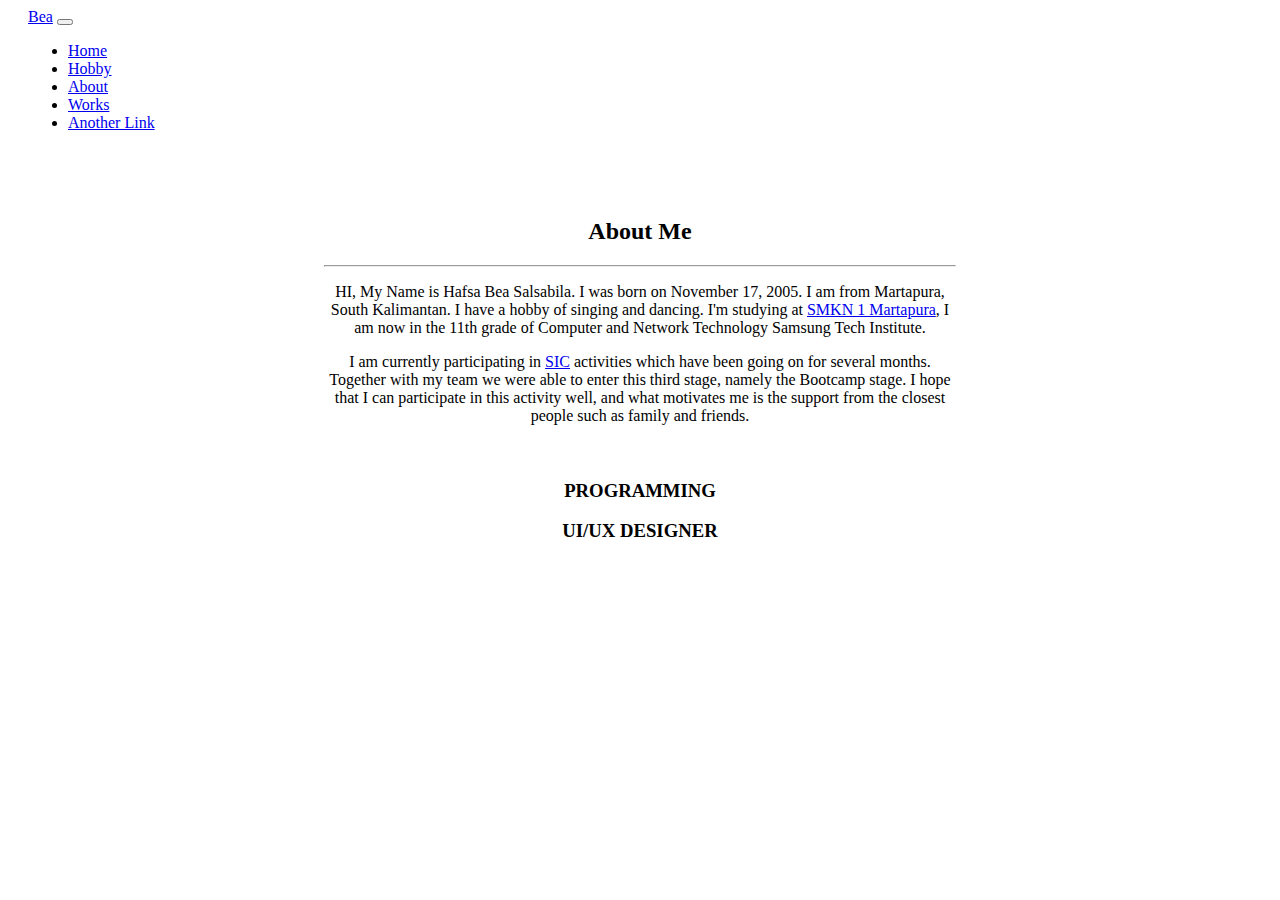
<file: about.html>
<!DOCTYPE html>
<!DOCTYPE html>
<html>
<head>
	<meta charset="utf-8">
	<title>About</title>
	<link rel="stylesheet" href="about.css">
	<link href="https://cdn.jsdelivr.net/npm/bootstrap@5.1.0/dist/css/bootstrap.min.css" rel="stylesheet" integrity="sha384-KyZXEAg3QhqLMpG8r+8fhAXLRk2vvoC2f3B09zVXn8CA5QIVfZOJ3BCsw2P0p/We" crossorigin="anonymous">
</head>
<body>
	<nav class="navbar navbar-dark bg-dark">
  <div class="container-fluid">
    <a class="navbar-brand" href="#">Bea</a>
    <button class="navbar-toggler" type="button" data-bs-toggle="collapse" data-bs-target="#navbarNav" aria-controls="navbarNav" aria-expanded="false" aria-label="Toggle navigation">
      <span class="navbar-toggler-icon"></span>
    </button>
    <div class="collapse navbar-collapse" id="navbarNav">
      <ul class="navbar-nav">
        <li class="nav-item">
          <a class="nav-link" aria-current="page" href="#">Home</a>
        </li>
        <li class="nav-item">
          <a class="nav-link" href="hobby.html">Hobby</a>
        </li>
        <li class="nav-item">
          <a class="nav-link active" href="about.html">About</a>
        </li>
        <li class="nav-item">
          <a class="nav-link" href="works.html">Works</a>
        </li>
        <li class="nav-item">
          <a class="nav-link" href="https://skilvul.com">Another Link</a>
        </li>
      </ul>
    </div>
  </div>
</nav>
		<div>
		<div class="about">
			<h2>About Me</h2>
			<hr>
			<p>HI, My Name is Hafsa Bea Salsabila. I was born on November 17, 2005. I am from Martapura, South Kalimantan. I have a hobby of singing and dancing. I'm studying at <a href="https://smkn1martapura.sch.id/">SMKN 1 Martapura</a>, I am now in the 11th grade of Computer and Network Technology Samsung Tech Institute.</p>
	    	<p>I am currently participating in <a href="https://www.samsung.com/id/news/corporate-news/pelatihan-coding-samsung-innovation-campus-cetak-generasi-inovatif/">SIC</a> activities which have been going on for several months. Together with my team we were able to enter this third stage, namely the Bootcamp stage. I hope that I can participate in this activity well, and what motivates me is the support from the closest people such as family and friends.</p>
		</div>
		<div>
			<div class="row">
				<div class="work">
			  		<h3>PROGRAMMING</h3>
			 	</div>
			 	<div class="work">
			  		<h3>UI/UX DESIGNER</h3>
		   		</div>
    		</div>
			<script src="https://cdn.jsdelivr.net/npm/bootstrap@5.1.0/dist/js/bootstrap.bundle.min.js" integrity="sha384-U1DAWAznBHeqEIlVSCgzq+c9gqGAJn5c/t99JyeKa9xxaYpSvHU5awsuZVVFIhvj" crossorigin="anonymous"></script>
</body>
</html>
</file>
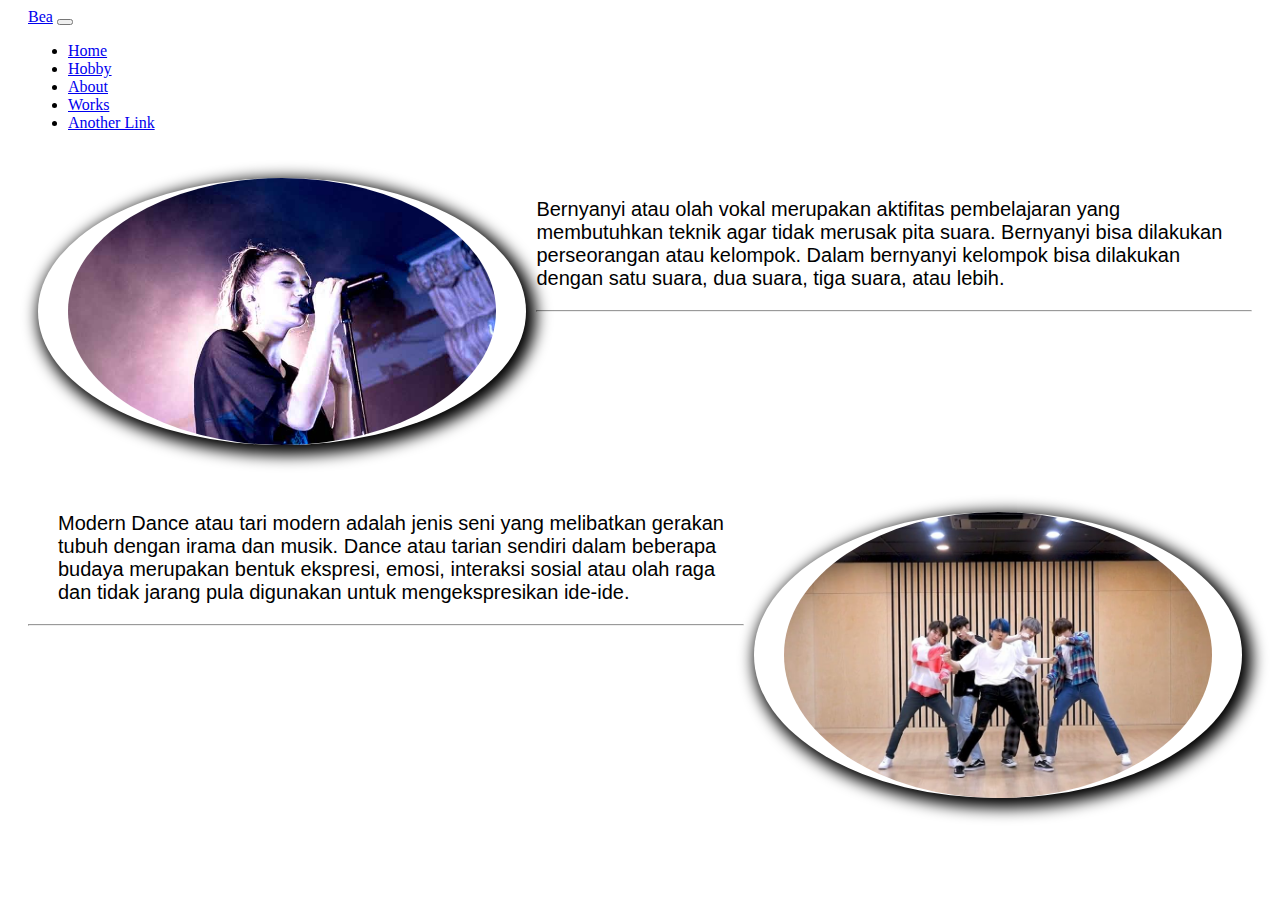
<file: hobby.html>
<!DOCTYPE html>
<!DOCTYPE html>
<html>
<head>
	<meta charset="utf-8">
	<meta name="viewport" content="width=device-width, initial-scale=1.0" />
	<title>Hafsa Bea Salsabila</title>
	<link rel="stylesheet" href="hobby.css">
	<link rel="stylesheet" href="https://cdnjs.cloudflare.com/ajax/libs/font-awesome/5.15.4/css/all.min.css">
	<link href="https://cdn.jsdelivr.net/npm/bootstrap@5.1.0/dist/css/bootstrap.min.css" rel="stylesheet" integrity="sha384-KyZXEAg3QhqLMpG8r+8fhAXLRk2vvoC2f3B09zVXn8CA5QIVfZOJ3BCsw2P0p/We" crossorigin="anonymous">
</head>
<body>
	<nav class="navbar navbar-dark bg-dark">
	<div class="container-fluid">
		<a class="navbar-brand" href="#">Bea</a>
		<button class="navbar-toggler" type="button" data-bs-toggle="collapse" data-bs-target="#navbarNav" aria-controls="navbarNav" aria-expanded="false" aria-label="Toggle navigation">
		  <span class="navbar-toggler-icon"></span>
		</button>
		<div class="collapse navbar-collapse" id="navbarNav">
		  <ul class="navbar-nav">
			<li class="nav-item">
			  <a class="nav-link" aria-current="page" href="index.html">Home</a>
			</li>
			<li class="nav-item">
			  <a class="nav-link active" href="hobby.html">Hobby</a>
			</li>
			<li class="nav-item">
			  <a class="nav-link" href="about.html">About</a>
			</li>
			<li class="nav-item">
			  <a class="nav-link" href="works.html">Works</a>
			</li>
			<li class="nav-item">
			  <a class="nav-link" href="https://skilvul.com">Another Link</a>
			</li>
		  </ul>
		</div>
	</div>
</nav>
	<div class="image1">
		<img src="Manfaat-Bernyanyi.jpg">
		<p>Bernyanyi atau olah vokal merupakan aktifitas pembelajaran yang membutuhkan teknik agar tidak merusak pita suara. Bernyanyi bisa dilakukan perseorangan atau kelompok. Dalam bernyanyi kelompok bisa dilakukan dengan satu suara, dua suara, tiga suara, atau lebih.</p>
		<hr>
  	</div>
  	<br>
  	<br>
  	<br>
  	<br>
  	<br>
  	<br>
	<br>
	<br>
	<br>
  	<div class="image2">
		<img src="TXT-Dance.jpeg">
    		<p>Modern Dance atau tari modern adalah jenis seni yang melibatkan gerakan tubuh dengan irama dan musik. Dance atau tarian sendiri dalam beberapa budaya merupakan bentuk ekspresi, emosi, 
			interaksi sosial atau olah raga dan tidak jarang pula digunakan untuk mengekspresikan ide-ide.</p>
    	<hr>
  	</div>
	<script src="https://cdn.jsdelivr.net/npm/bootstrap@5.1.0/dist/js/bootstrap.bundle.min.js" integrity="sha384-U1DAWAznBHeqEIlVSCgzq+c9gqGAJn5c/t99JyeKa9xxaYpSvHU5awsuZVVFIhvj" crossorigin="anonymous"></script>
</body>
</html>
</file>
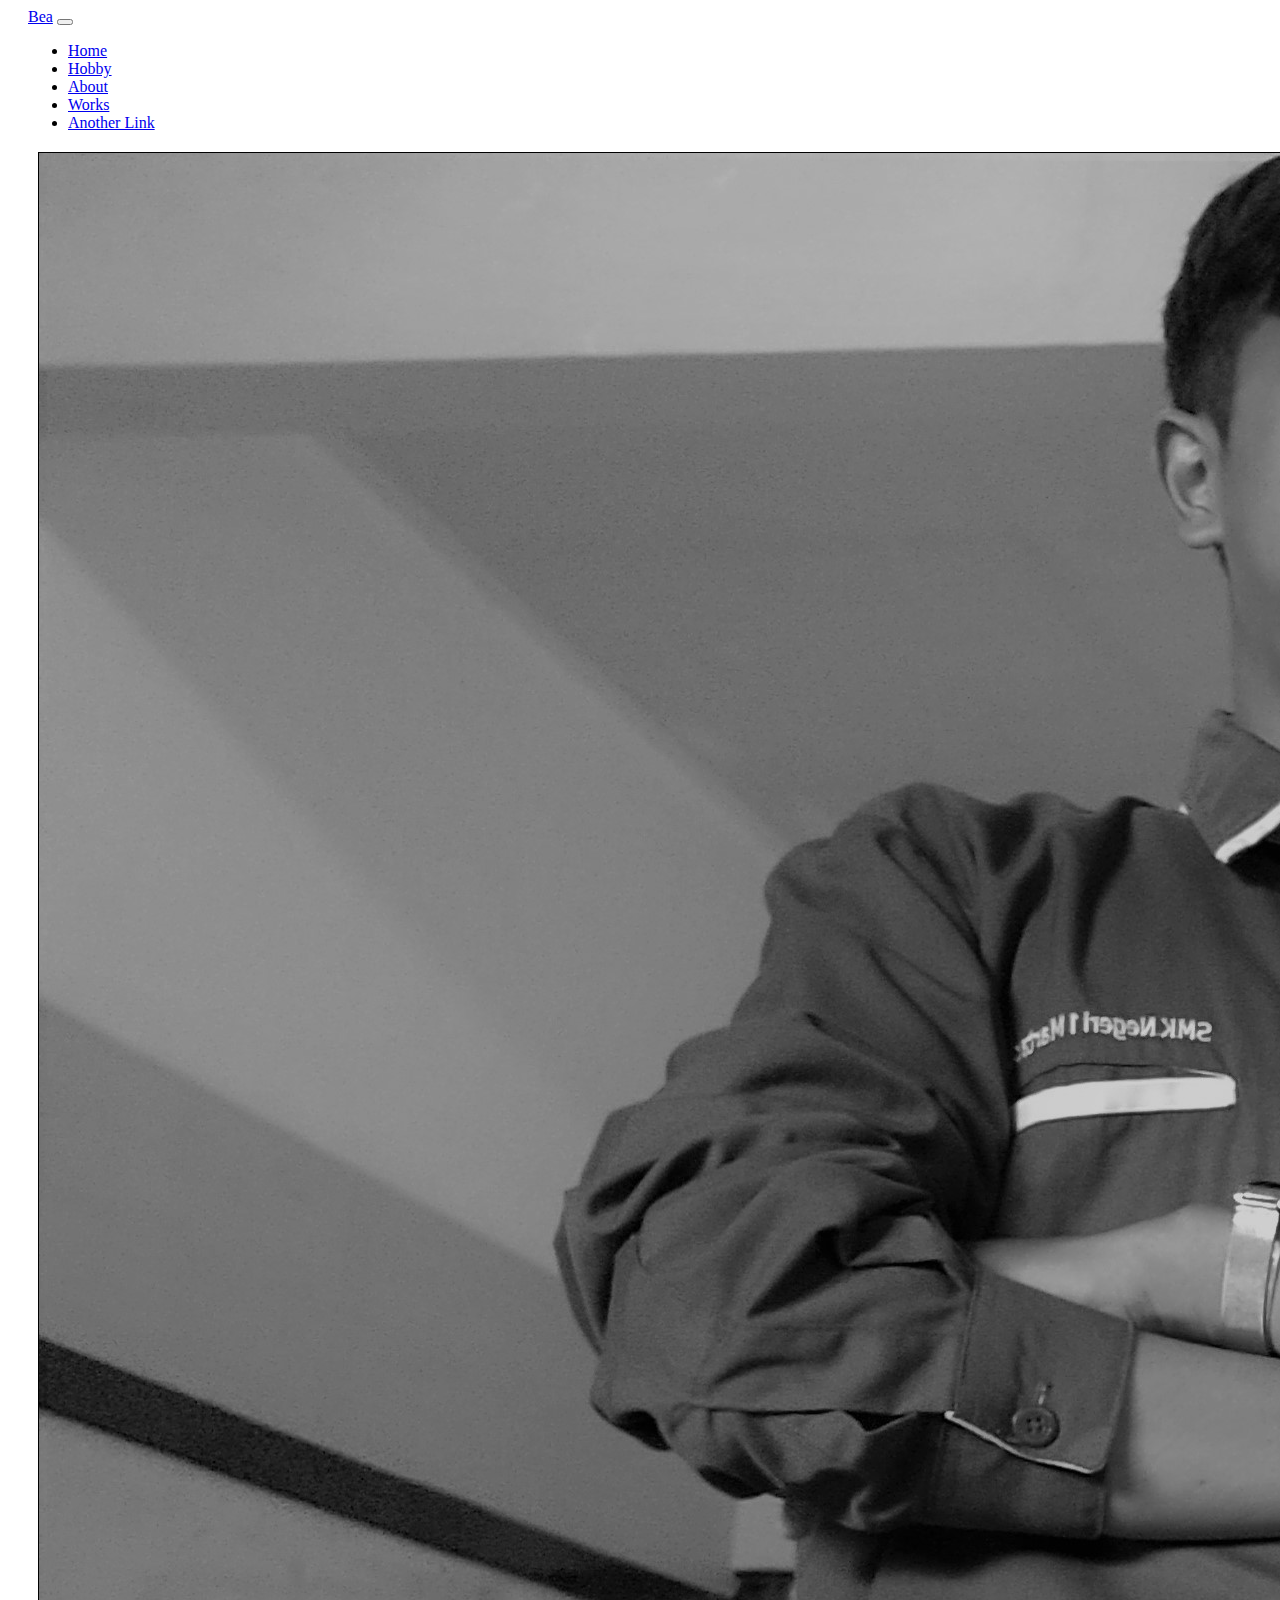
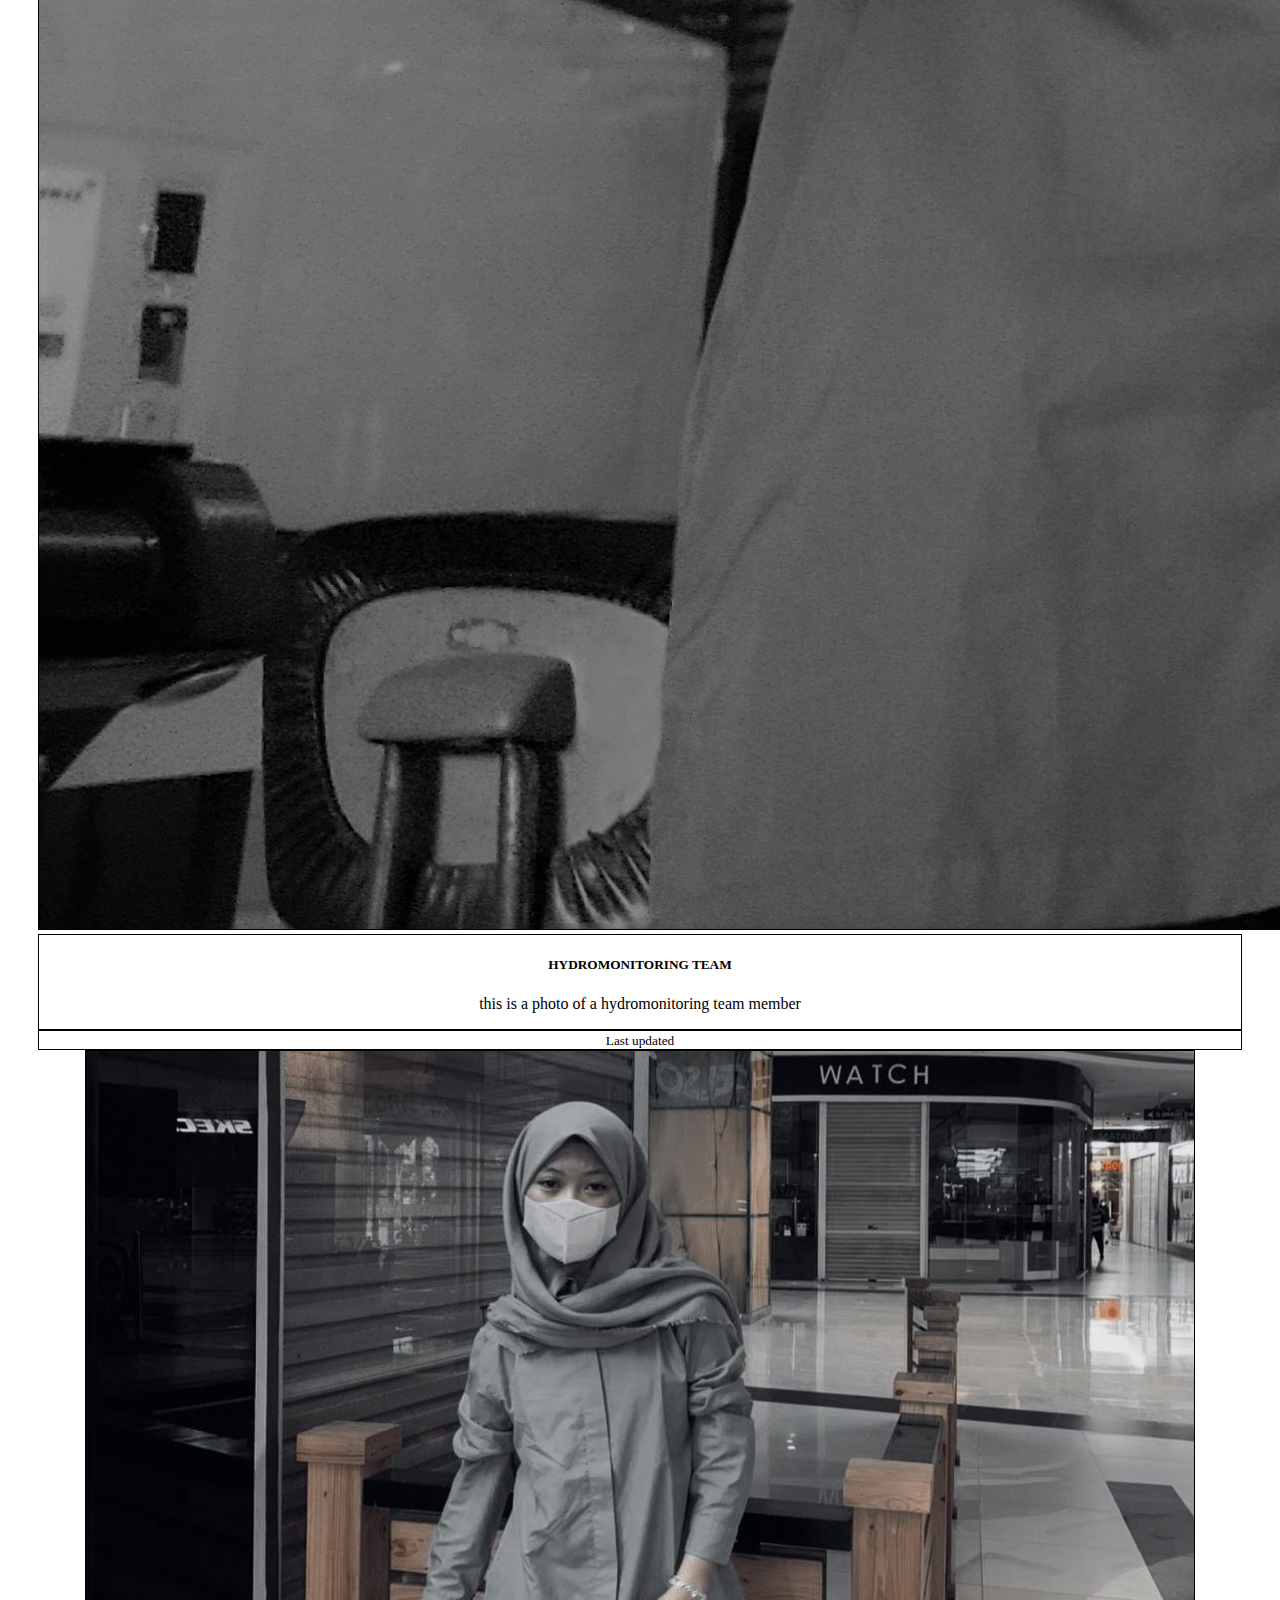
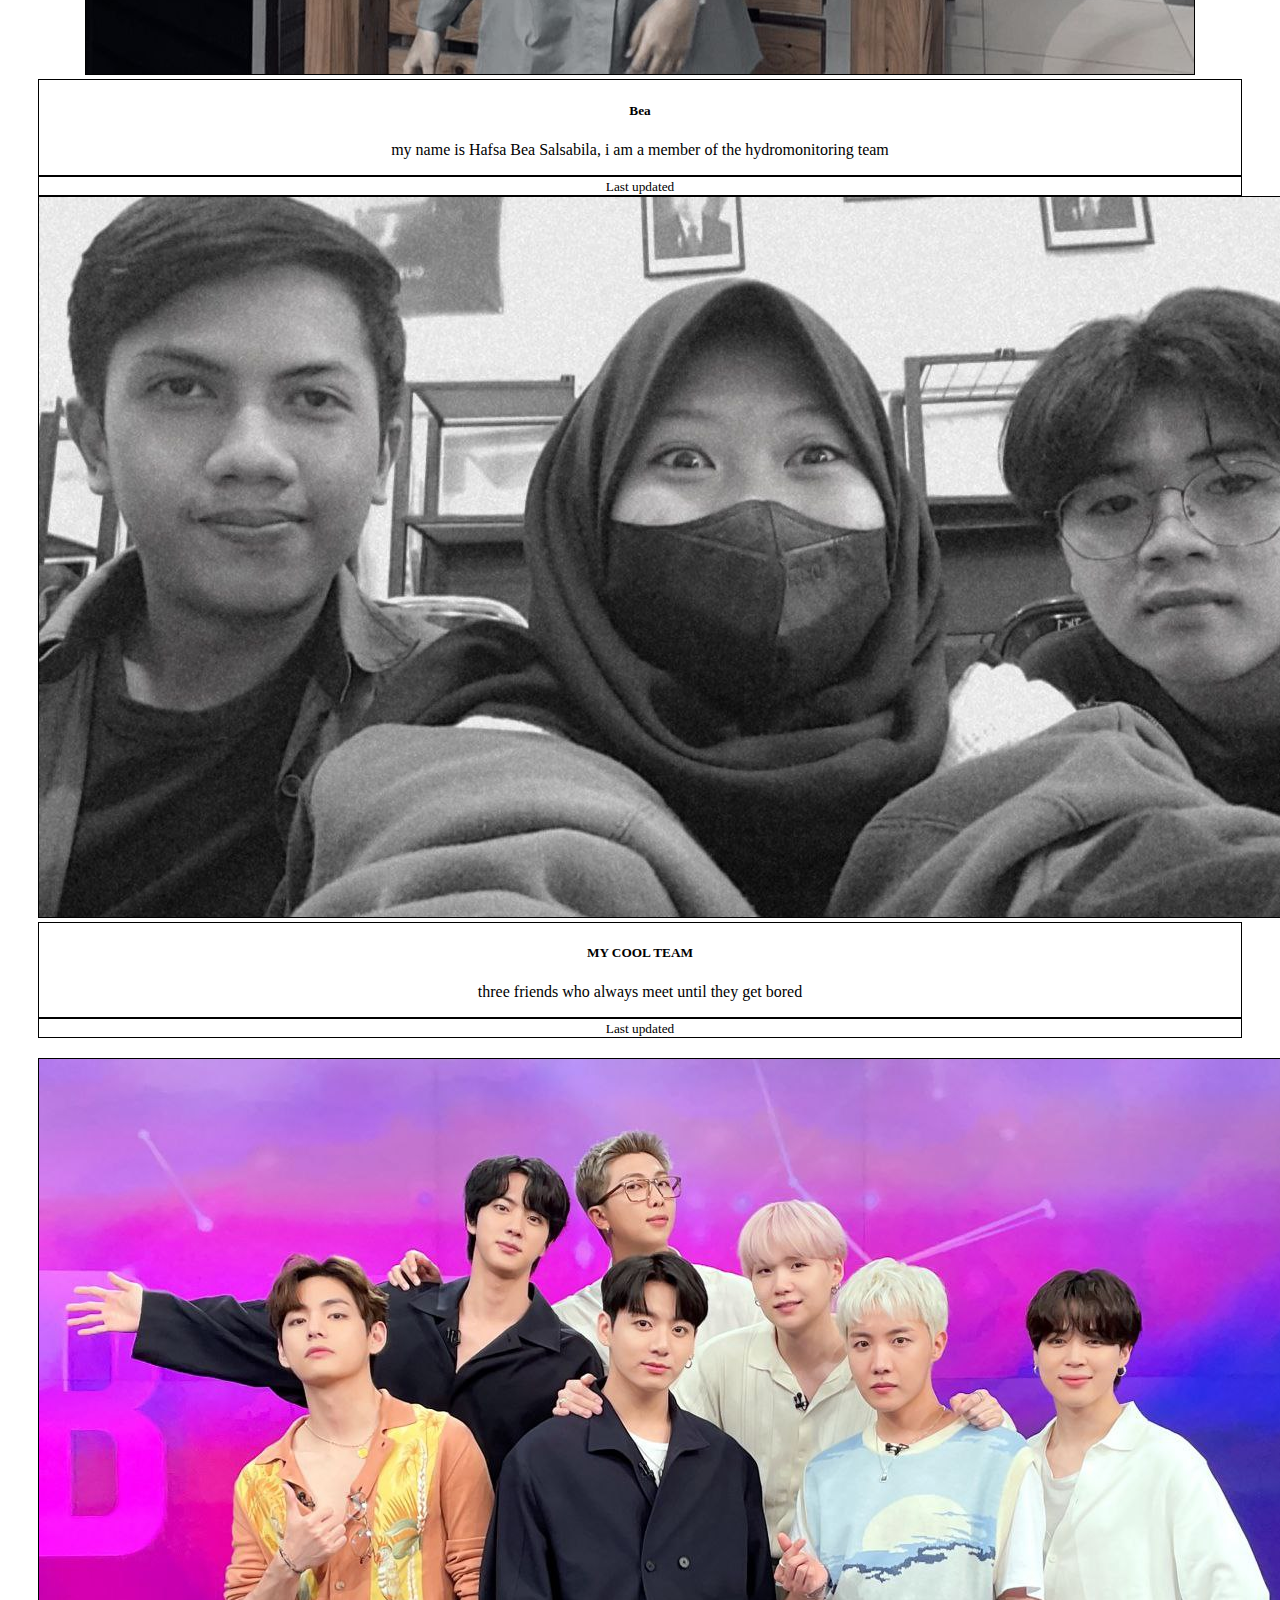
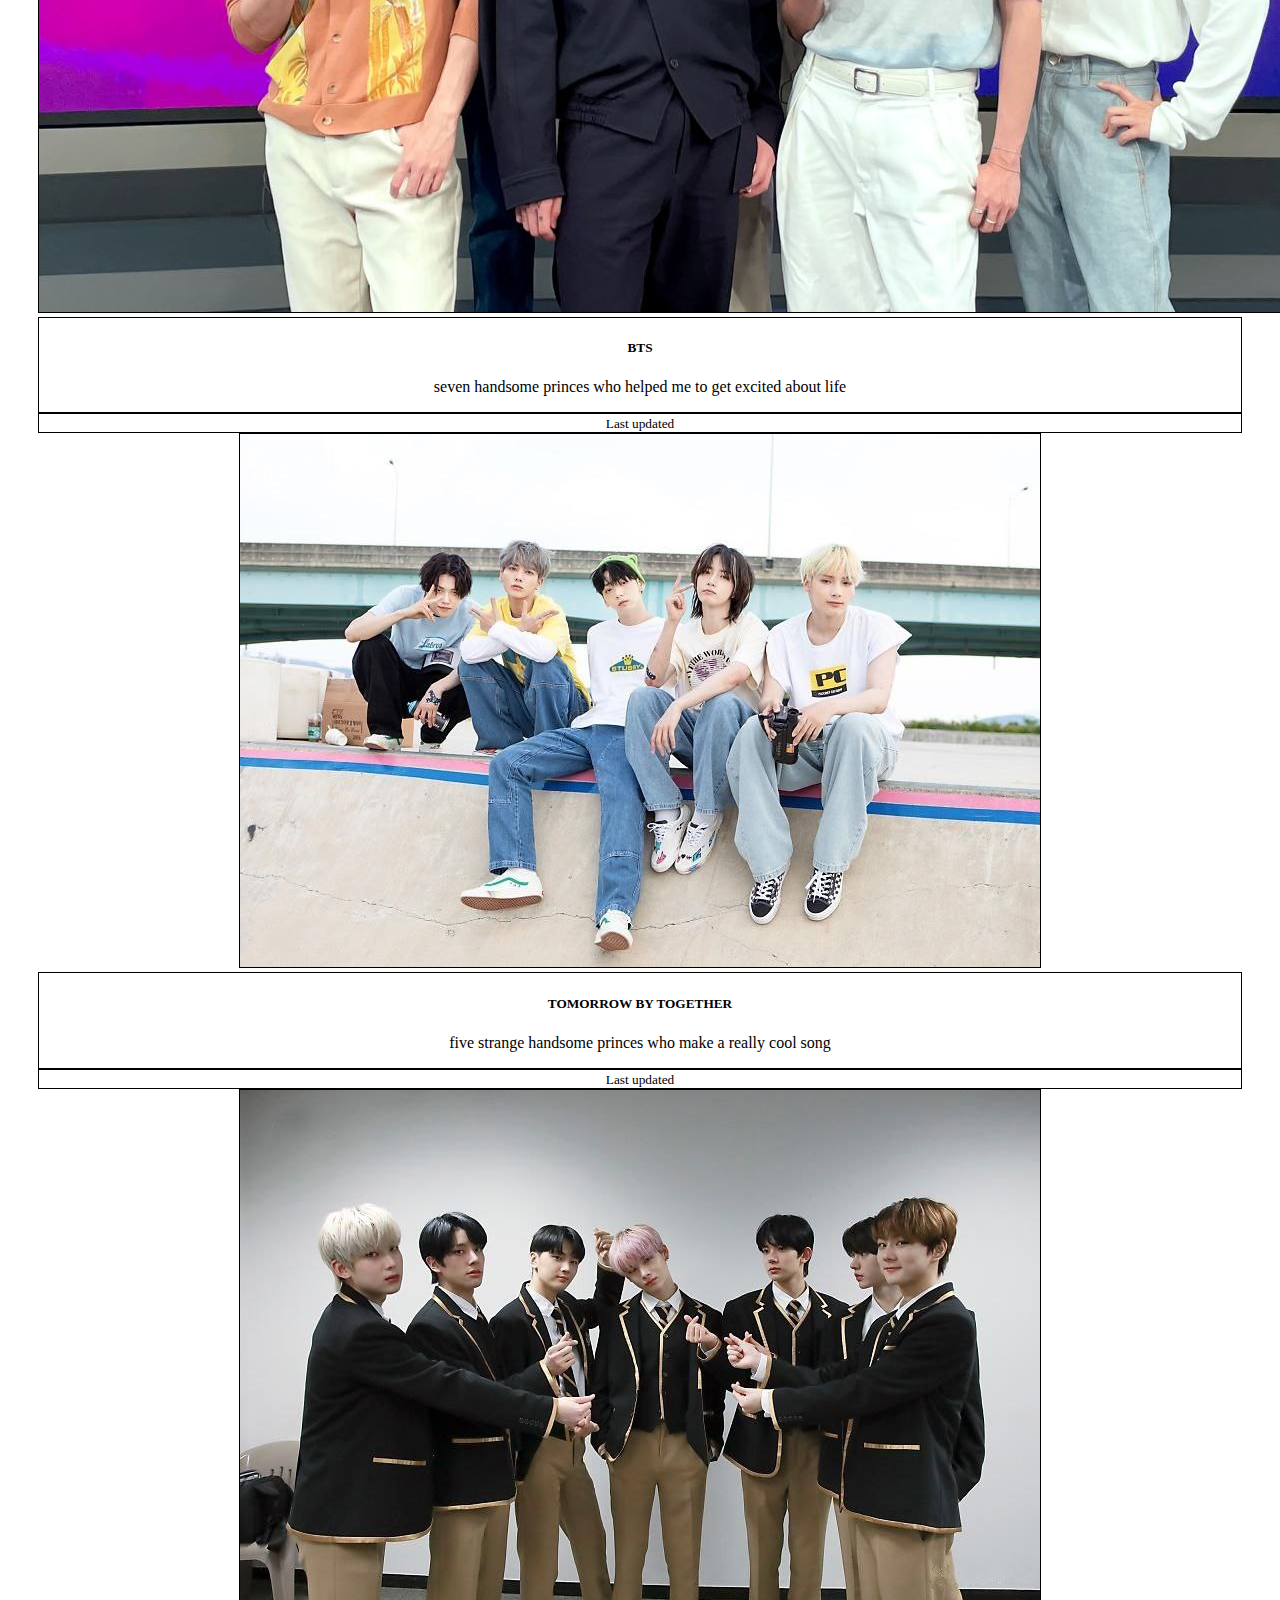
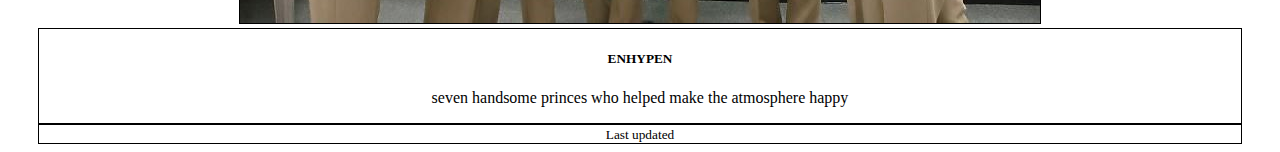
<file: works.html>
<!DOCTYPE html>
<!DOCTYPE html>
<html>
<head>
	<meta charset="utf-8">
	<title>Works</title>
	<link rel="stylesheet" href="works.css">
	<link href="https://cdn.jsdelivr.net/npm/bootstrap@5.1.0/dist/css/bootstrap.min.css" rel="stylesheet" integrity="sha384-KyZXEAg3QhqLMpG8r+8fhAXLRk2vvoC2f3B09zVXn8CA5QIVfZOJ3BCsw2P0p/We" crossorigin="anonymous">
</head>
<body>
	<nav class="navbar navbar-dark bg-dark">
		<div class="container-fluid">
			<a class="navbar-brand" href="#">Bea</a>
			<button class="navbar-toggler" type="button" data-bs-toggle="collapse" data-bs-target="#navbarNav" aria-controls="navbarNav" aria-expanded="false" aria-label="Toggle navigation">
			  <span class="navbar-toggler-icon"></span>
			</button>
			<div class="collapse navbar-collapse" id="navbarNav">
			  <ul class="navbar-nav">
				<li class="nav-item">
					<a class="nav-link" aria-current="page" href="index.html">Home</a>
				</li>
				<li class="nav-item">
					<a class="nav-link" href="hobby.html">Hobby</a>
				</li>
				<li class="nav-item">
					<a class="nav-link" href="about.html">About</a>
				</li>
				<li class="nav-item">
					<a class="nav-link active" href="works.html">Works</a>
				</li>
				<li class="nav-item">
					<a class="nav-link" href="https://skilvul.com">Another Link</a>
				</li>
			</ul>
		</div>
	</div>
</nav>
<div class="card-group">
	<div class="card">
	  <img src="hydm.jpg" class="card-img-top" alt="Foto TIM">
	  <div class="card-body">
		<h5 class="card-title">HYDROMONITORING TEAM</h5>
		<p class="card-text">this is a photo of a hydromonitoring team member</p>
	  </div>
	  <div class="card-footer">
		<small class="text-muted">Last updated</small>
	  </div>
	</div>
	<div class="card">
		<img src="abey.jpg" class="card-img-top" alt="Hafsa Bea Salsabila">
	  <div class="card-body">
		<h5 class="card-title">Bea</h5>
		<p class="card-text">my name is Hafsa Bea Salsabila, i am a member of the hydromonitoring team</p>
	  </div>
	  <div class="card-footer">
		<small class="text-muted">Last updated</small>
	  </div>
	</div>
	<div class="card">
	  <img src="tim.jpg" class="card-img-top" alt="Hydro TIM">
	  <div class="card-body">
		<h5 class="card-title">MY COOL TEAM</h5>
		<p class="card-text">three friends who always meet until they get bored</p>
	  </div>
	  <div class="card-footer">
		<small class="text-muted">Last updated</small>
	  </div>
	</div>
  </div>
  <div class="card-group">
	<div class="card">
	  <img src="bts.jpg" class="card-img-top" alt="Foto TIM">
	  <div class="card-body">
		<h5 class="card-title">BTS</h5>
		<p class="card-text">seven handsome princes who helped me to get excited about life</p>
	  </div>
	  <div class="card-footer">
		<small class="text-muted">Last updated</small>
	  </div>
	</div>
	<div class="card">
		<img src="txt.jpg" class="card-img-top" alt="Hafsa Bea Salsabila">
	  <div class="card-body">
		<h5 class="card-title">TOMORROW BY TOGETHER</h5>
		<p class="card-text">five strange handsome princes who make a really cool song</p>
	  </div>
	  <div class="card-footer">
		<small class="text-muted">Last updated</small>
	  </div>
	</div>
	<div class="card">
	  <img src="enhypen.jpg" class="card-img-top" alt="Hydro TIM">
	  <div class="card-body">
		<h5 class="card-title">ENHYPEN</h5>
		<p class="card-text">seven handsome princes who helped make the atmosphere happy</p>
	  </div>
	  <div class="card-footer">
		<small class="text-muted">Last updated</small>
	  </div>
	</div>
  </div>
	  <script src="https://cdn.jsdelivr.net/npm/bootstrap@5.1.0/dist/js/bootstrap.bundle.min.js" integrity="sha384-U1DAWAznBHeqEIlVSCgzq+c9gqGAJn5c/t99JyeKa9xxaYpSvHU5awsuZVVFIhvj" crossorigin="anonymous"></script>
  </body>
</file>
<file: about.css>
nav {
   padding-left: 20px;
   padding-right: 20px;
 }
 
 div .about{
    padding-top: 50px;
    padding-left: 50px;
 }
 
 .about {
   text-align: center;
   width: 50%;
   margin: auto;
   font-family: 'Lobster', cursive;
   padding-right: 50px;
 }
 
 div .row {
    text-align: center;
    padding-top: 20px;
 }
 
 @media screen and (max-width: 576px) {
    .about {
       width: 80%;
    }
 
    .work {
       font-size: 10px;
    }
 }
</file>
<file: hobby.css>
nav {
   padding-left: 20px;
   padding-right: 20px;
 }
 
 .image1 {
    padding-top: 20px;
    padding-left: 20px;
    padding-right: 20px;
 }
 
 .image1 img{
    float: left;
    margin: 10px;
    width: 35%;
    padding-left: 30px;
    padding-right: 30px;
    border-radius: 80%;
    box-shadow: 5px 5px 15px 5px #000000
 }
 
 .image1 p {
    font-family: sans-serif;
    font-size: 20px;
    padding-top: 10px;
    margin-left: 30px;
    padding-left: 20px;
 }
 
 .image2 {
    padding-left: 20px;
    padding-right: 20px;
 }
 
 .image2 img{
    float: right;
    margin: 10px;
    width: 35%;
    padding-right: 30px;
    border-radius: 80%;
    padding-left: 30px;
    box-shadow: 5px 5px 15px 5px #000000
 }
 
 .image2 p {
    font-family: sans-serif;
    font-size: 20px;
    padding-top: 10px;
    padding-left: 30px;
    padding-right: 30px;
 }
 
 @media screen and (max-width: 576px) {
  .image1 p {
    font-size: 15px;
  }
  .image2 p {
    font-size: 15px;
  }
 
  .image2 {
    padding-top: 0px;
  }
 }
</file>
<file: works.css>
nav {
  padding-left: 20px;
  padding-right: 20px;
}

.card-group {
  text-align: center;
  margin-left: 20px;
  margin-right: 20px;
  margin-top: 20px;
}
 
 img {
  border: 1px solid black;
 }

 .card-body {
  border: 1px solid black;
 }

 .card-footer {
  border: 1px solid black;
 }

 .card {
  padding-left: 10px;
  padding-right: 10px;
 }
</file>
